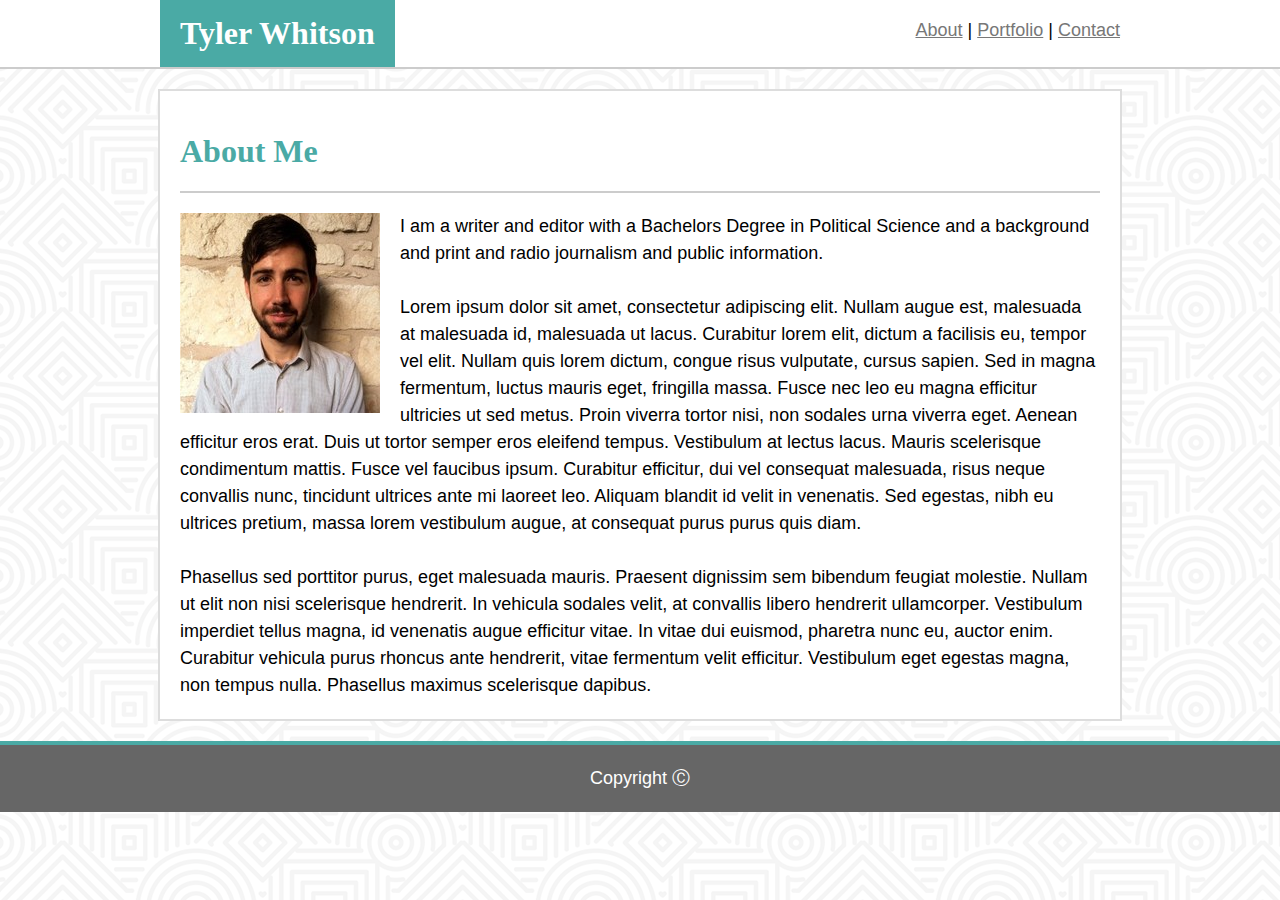
<file: index.html>
<!DOCTYPE html>
<html>
    <head>
        <title>Tyler Whitson: Home</title>
        <link rel="stylesheet" type="text/css" href="assets/css/reset.css">
        <link rel="stylesheet" type="text/css" href="assets/css/style.css">
    </head>
    <body>
        <header>
            <div class="header-centered">
                <div class="name">
                    <h1>Tyler Whitson</h1>
                </div>
                <div class="navbar">
                    <ul>
                        <li><a href="index.html">About</a> | </li>
                        <li><a href="portfolio.html">Portfolio</a> | </li>
                        <li><a href="contact.html">Contact</a></li>
                    </ul>
                </div>
            </div>
        </header>
        <main>
            <section id="main-bio">
                <div class="about-me">
                    <h2>About Me</h2>
                </div>
                <img id="bio-image" src="assets/images/headshot.jpeg" alt="Headshot">
                    <p>I am a writer and editor with a Bachelors Degree in Political Science and a background and print and radio journalism and public information.</p>
                    <br>
                    <p>Lorem ipsum dolor sit amet, consectetur adipiscing elit. Nullam augue est, malesuada at malesuada id, malesuada ut lacus. Curabitur lorem elit, dictum a facilisis eu, tempor vel elit. Nullam quis lorem dictum, congue risus vulputate, cursus sapien. Sed in magna fermentum, luctus mauris eget, fringilla massa. Fusce nec leo eu magna efficitur ultricies ut sed metus. Proin viverra tortor nisi, non sodales urna viverra eget. Aenean efficitur eros erat. Duis ut tortor semper eros eleifend tempus. Vestibulum at lectus lacus. Mauris scelerisque condimentum mattis. Fusce vel faucibus ipsum. Curabitur efficitur, dui vel consequat malesuada, risus neque convallis nunc, tincidunt ultrices ante mi laoreet leo. Aliquam blandit id velit in venenatis. Sed egestas, nibh eu ultrices pretium, massa lorem vestibulum augue, at consequat purus purus quis diam.</p>
                    <br>
                    <p>Phasellus sed porttitor purus, eget malesuada mauris. Praesent dignissim sem bibendum feugiat molestie. Nullam ut elit non nisi scelerisque hendrerit. In vehicula sodales velit, at convallis libero hendrerit ullamcorper. Vestibulum imperdiet tellus magna, id venenatis augue efficitur vitae. In vitae dui euismod, pharetra nunc eu, auctor enim. Curabitur vehicula purus rhoncus ante hendrerit, vitae fermentum velit efficitur. Vestibulum eget egestas magna, non tempus nulla. Phasellus maximus scelerisque dapibus.</p>
            </section>
        </main>
        <footer>
            <p>Copyright &#9400;</p>
        </footer>
    </body>
</html>
</file>
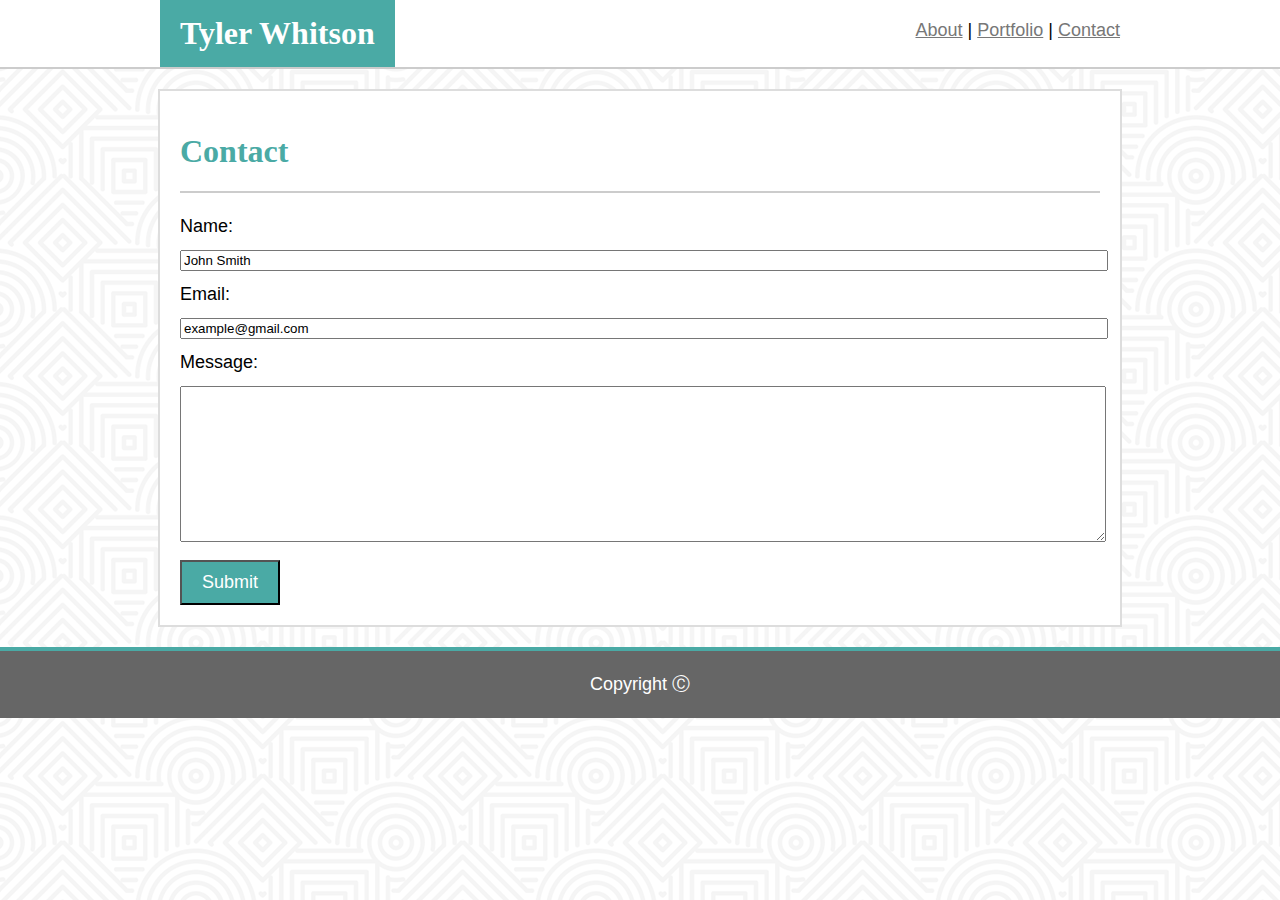
<file: contact.html>
<!DOCTYPE html>
<html>
    <head>
        <title>Tyler Whitson: Contact</title>
        <link rel="stylesheet" type="text/css" href="assets/css/reset.css">
        <link rel="stylesheet" type="text/css" href="assets/css/style.css">
    </head>
    <body>
        <header>
            <div class="header-centered">
                <div class="name">
                    <h1>Tyler Whitson</h1>
                </div>
                <div class="navbar">
                    <ul>
                        <li><a href="index.html">About</a> | </li>
                        <li><a href="portfolio.html">Portfolio</a> | </li>
                        <li><a href="contact.html">Contact</a></li>
                    </ul>
                </div>
            </div>
        </header>
        <main>
            <section id="main-bio">
                <div class="about-me">
                    <h2>Contact</h2>
                </div>
                <div class="form">
                    <form>
                        Name:<br>
                        <input type="text" name="name" style="width: 100%; margin-top: 10px; margin-bottom: 10px" value="John Smith"><br>
                        Email:<br>
                        <input type="text" name="email" style="width: 100%; margin-top: 10px; margin-bottom: 10px" value="example@gmail.com"><br>
                        Message:<br>
                        <textarea name="message" style="width: 100%; height: 150px; margin-top: 10px; margin-bottom: 10px"></textarea><br>
                        <input type="submit" value="Submit" style="font-family:Arial, Helvetica, sans-serif; font-size: 1em; color: white; background-color: #4aaaa5; padding: 10px 20px">
                    </form>
                </div>
            </section>
        </main>
        <footer>
            <p>Copyright &#9400;</p>
        </footer>
    </body>
</html>
</file>
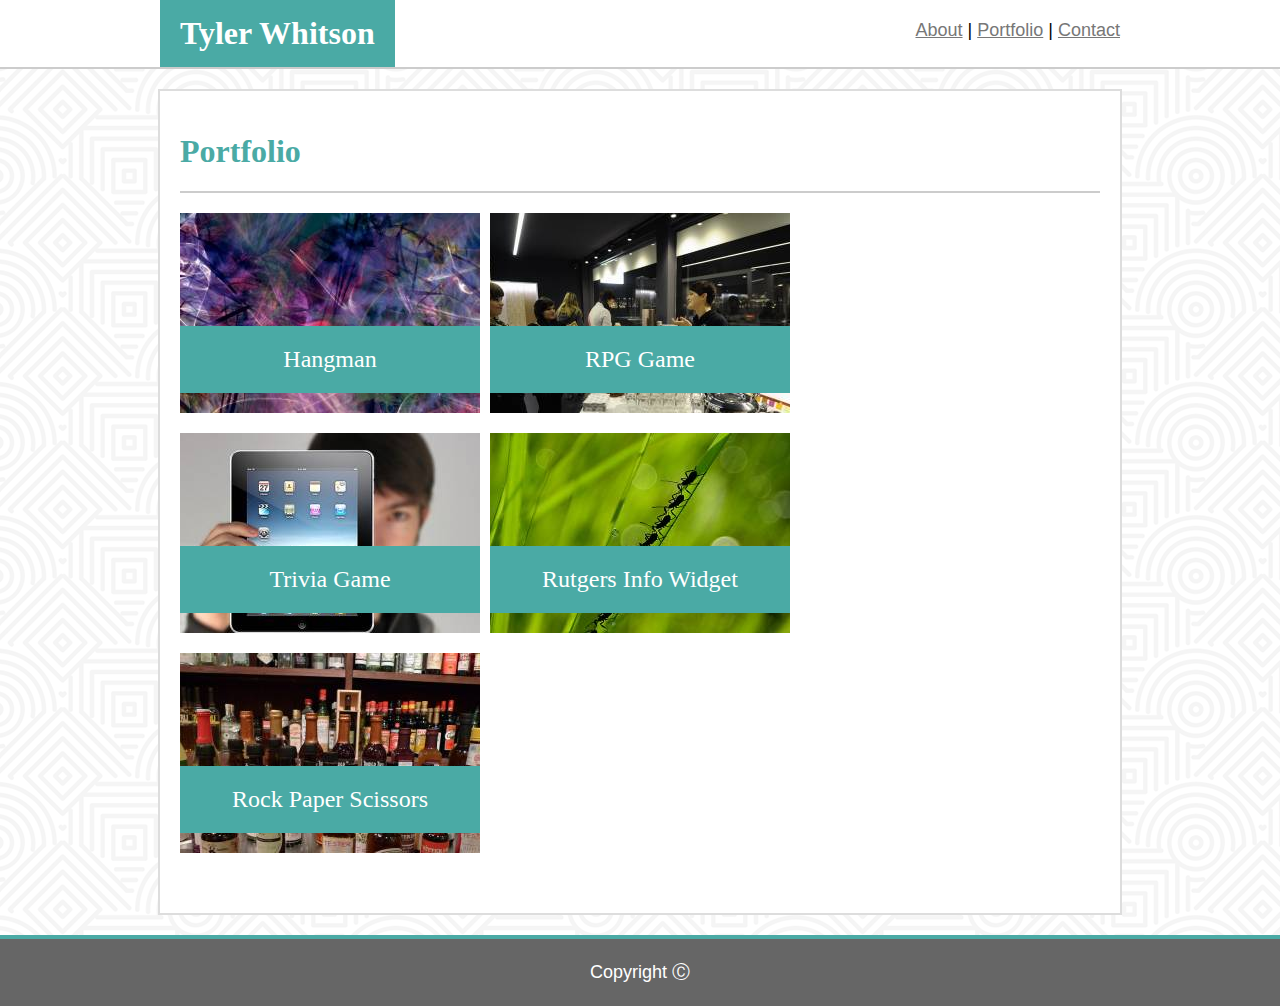
<file: portfolio.html>
<!DOCTYPE html>
<html>
    <head>
        <title>Tyler Whitson: Portfolio</title>
        <link rel="stylesheet" type="text/css" href="assets/css/reset.css">
        <link rel="stylesheet" type="text/css" href="assets/css/style.css">
    </head>
    <body>
        <header>
            <div class="header-centered">
                <div class="name">
                    <h1>Tyler Whitson</h1>
                </div>
                <div class="navbar">
                    <ul>
                        <li><a href="index.html">About</a> | </li>
                        <li><a href="portfolio.html">Portfolio</a> | </li>
                        <li><a href="contact.html">Contact</a></li>
                    </ul>
                </div>
            </div>
        </header>
        <main>
            <section id="main-bio">
                <div class="about-me">
                    <h2>Portfolio</h2>
                </div>
                <div class="box-set">
                    <div class="box1">
                        <div class="box-header"><h3>Hangman</h3>
                        </div>
                    </div>
                    <div class="box2">
                        <div class="box-header"><h3>RPG Game</h3>
                        </div>    
                    </div>
                    <div class="box3">
                        <div class="box-header"><h3>Trivia Game</h3>
                        </div>  
                    </div>
                    <div class="box4">
                        <div class="box-header"><h3>Rutgers Info Widget</h3>
                        </div>
                    </div>
                    <div class="box5">
                        <div class="box-header"><h3>Rock Paper Scissors</h3>
                        </div>  
                    </div>
                </div>
            </section>
        </main>
        <footer>
            <p>Copyright &#9400;</p>
        </footer>
    </body>
</html>
</file>
<file: assets/css/style.css>
body {
    background-image: url("../images/hypnotize.png");
    font-family: Arial, Helvetica, sans-serif;
    font-size: 18px;
    line-height: 150%;
    margin: 0;
    padding: 0;
}

h1 {
    color: white;
    background-color: #4aaaa5;
    font-family: Georgia, 'Times New Roman', Times, serif;
    display: block;
    font-size: 32px;
    font-weight: bold;
    padding: 20px;
    margin: 0;
}

h2 {
    color: #4aaaa5;
    font-family: Georgia, 'Times New Roman', Times, serif;
    display: block;
    font-size: 32px;
    margin-top: 0.83em;
    margin-bottom: 0.83em;
    font-weight: bold;
}

h3 {
    color: white;
    font-family: Georgia, 'Times New Roman', Times, serif;
    font-size: 24px;
}

header {
    width: 100%;
    margin: 0 auto;
    background-color: #ffffff;
    border-bottom: 2px solid #cccccc;
    clear: both;
    overflow: auto;
}

.header-centered {
    width: 960px;
    margin: 0 auto;
}

.name {
    float: left;
    text-align: center;
    margin: 0 auto;
}

.navbar {
    float: right;
    text-align: center;
    margin: 0 auto;
    padding-top: 17px;
    padding-bottom: 17px;
}

li {
    display: inline;
}

a {
    color: #777777;
}

main {
    width: 960px;
    background-color: #ffffff;
    border: 2px solid #dddddd;
    margin: 20px auto;
    clear: both;
    overflow: auto;
}

#main-bio {
    padding: 20px;
}

.about-me {
    border-bottom: 2px solid #cccccc;
    margin-bottom: 20px;
}

#bio-image {
    float: left;
    margin-right: 20px;
    width: 200px;
    height: 200px;
}

footer {
    color: white;
    background-color: #666666;
    border-top: 4px solid #4aaaa5;
    padding: 20px;
    text-align: center;
}

.box-set {
    position: relative;
    height: 680px;
    clear: both;
    overflow: auto;
    width: 100%;
    margin: auto;
}

.box1 {
    position: absolute;
    top: 0;
    left: 0;
    width: 300px;
    height: 200px;
    background-image: url("../images/box1.jpg");
    background-position: center;
    background-repeat: no-repeat;
}

.box2 {
    position: absolute;
    top: 0;
    left: 310px;
    width: 300px;
    height: 200px;
    background-image: url("../images/box2.jpg");
    background-position: center;
    background-repeat: no-repeat;
}

.box3 {
    position: absolute;
    top: 220px;
    left: 0;
    width: 300px;
    height: 200px;
    background-image: url("../images/box3.jpg");
    background-position: center;
    background-repeat: no-repeat;
}

.box4 {
    position: absolute;
    top: 220px;
    left: 310px;
    width: 300px;
    height: 200px;
    background-image: url("../images/box4.jpg");
    background-position: center;
    background-repeat: no-repeat;
}

.box5 {
    position: absolute;
    top: 440px;
    left: 0;
    width: 300px;
    height: 200px;
    background-image: url("../images/box5.jpg");
    background-position: center;
    background-repeat: no-repeat;
}

.box-header {
    background-color: #4aaaa5;
    position: absolute;
    bottom: 20px;
    width: 300px;
    text-align: center;
    padding-top: 20px;
    padding-bottom: 20px;
}
</file>
